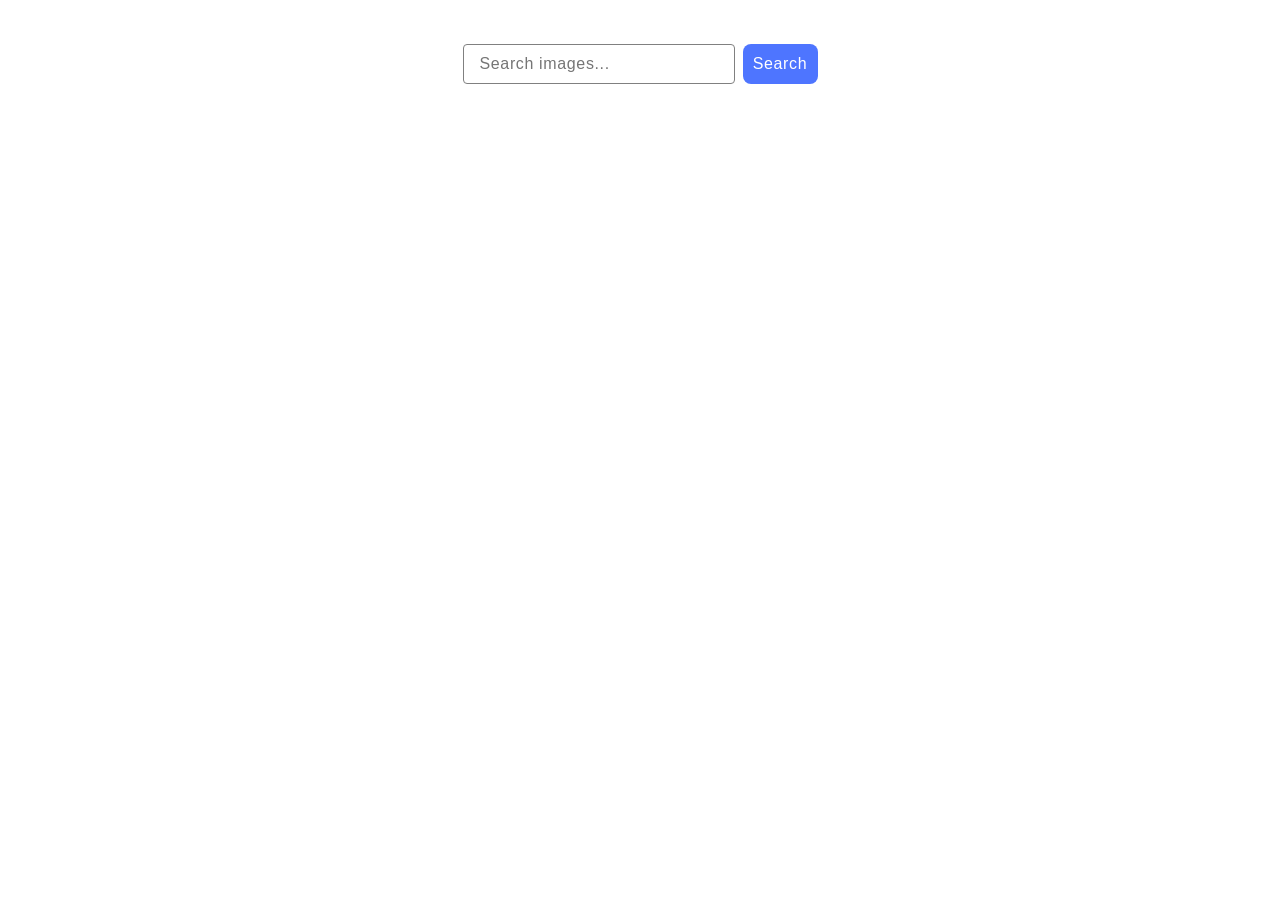
<file: src/index.html>
<!DOCTYPE html>
<html lang="en">
  <head>
    <meta charset="UTF-8" />
    <link rel="icon" type="image/svg+xml" href="/favicon.svg" />
    <meta name="viewport" content="width=device-width, initial-scale=1.0" />
    <title>goit-js-hw-11</title>
    <link rel="stylesheet" href="./css/styles.css" />
  </head>
  <body>
    <form class="form">
      <label>
        <input
          class="input"
          type="text"
          name="search-text"
          placeholder="Search images..."
        />
      </label>
      <button class="button-form" type="submit">Search</button>
    </form>

    <ul class="gallery"></ul>
    <button class="load-more-button hidden" type="button">Load more</button>
    <div class="loader-center"><span class="loader hidden"></span></div>

    <script type="module" src="./main.js"></script>
  </body>
</html>
</file>
<file: src/css/styles.css>
* {
  box-sizing: border-box;
}

ul,
ol {
  list-style-type: none;
  margin: 0;
  padding: 0;
}

body {
  font-family: Montserat, sans-serif;
  background-color: #fff;
  padding: 36px 108px;
}

.gallery img {
  display: block;
  width: 100%;
  height: 100%;
  object-fit: cover;
}

p {
  margin: 0;
}

.form {
  display: flex;
  gap: 8px;
  justify-content: center;
  margin-bottom: 32px;
}

.input {
  border: 1px solid #808080;
  border-radius: 4px;
  width: 272px;
  height: 40px;
  outline: transparent;
  background-color: transparent;
  padding-left: 16px;
  font-weight: 400;
  font-size: 16px;
  line-height: 1.5;
  letter-spacing: 0.04em;
  color: #808080;
}

.input:hover {
  border: 1px solid #000;
}

.input:focus {
  border: 1px solid #4e75ff;
  color: #2e2f42;
}

.button-form {
  display: flex;
  justify-content: center;
  align-items: center;
  border-radius: 8px;
  padding: 8px 16px;
  width: 75px;
  height: 40px;
  background: #4e75ff;
  border: none;
  font-weight: 500;
  font-size: 16px;
  line-height: 1.5;
  letter-spacing: 0.04em;
  color: #fff;
  cursor: pointer;
}

.button-form:hover {
  background: #6c8cff;
}

.gallery {
  margin: 0 auto;
  display: flex;
  flex-wrap: wrap;
  gap: 24px;
  background-color: #fff;
  justify-content: center;
  margin-bottom: 20px;
}

.gallery-item {
  position: relative;
  width: 360px;
  height: 200px;
}

.info {
  display: flex;
  width: 100%;
  padding-top: 4px;
  padding-bottom: 4px;
  gap: 28px;
  position: absolute;
  z-index: 99;
  left: 0;
  bottom: 0;
  border-bottom: 1px solid #808080;
  border-left: 1px solid #808080;
  border-right: 1px solid #808080;
  background: #fff;
  justify-content: center;
  align-items: center;
  text-align: center;
}

.properties {
  display: flex;
  flex-direction: column;
  text-align: center;
  font-weight: 600;
  font-size: 12px;
  line-height: 1.33;
  letter-spacing: 0.04em;
  color: #2e2f42;
}

.value {
  font-weight: 400;
  font-size: 12px;
  line-height: 2;
  letter-spacing: 0.04em;
  color: #2e2f42;
  text-align: center;
}

.hidden {
  display: none !important;
}

.loader-center {
  display: flex;
  justify-content: center;
  align-items: center;
  padding: 0;
}

.loader {
  width: 48px;
  height: 48px;
  border: 5px solid;
  border-color: #ff3d00 transparent;
  border-radius: 50%;
  display: inline-block;
  box-sizing: border-box;
  animation: rotation 1s linear infinite;
}

@keyframes rotation {
  0% {
    transform: rotate(0deg);
  }

  100% {
    transform: rotate(360deg);
  }
}

.load-more-button {
  display: flex;
  justify-content: center;
  align-items: center;
  margin: auto;
  margin-top: 32px;
  border-radius: 8px;
  padding: 8px 16px;
  width: 125px;
  height: 40px;
  background: #4e75ff;
  border: none;
  font-weight: 500;
  font-size: 16px;
  line-height: 1.5;
  letter-spacing: 0.04em;
  color: #fff;
  cursor: pointer;
}
</file>
